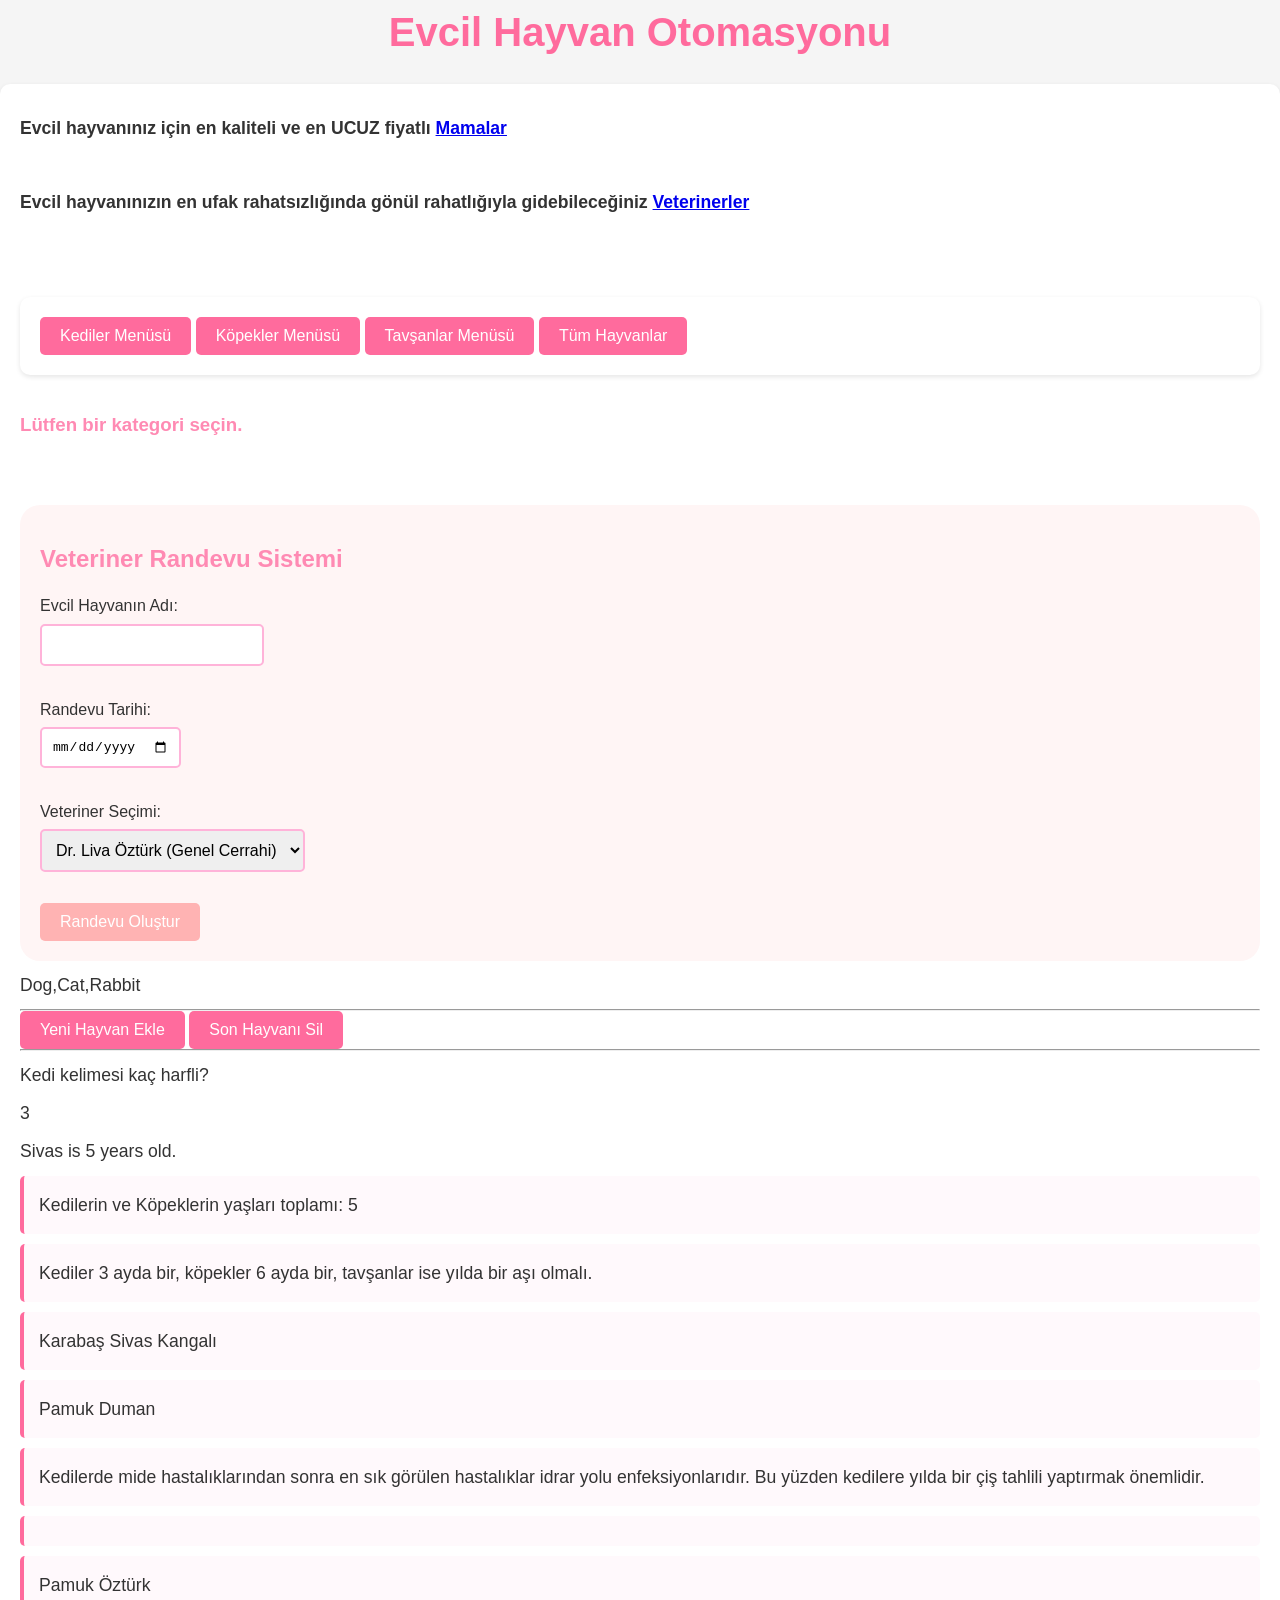
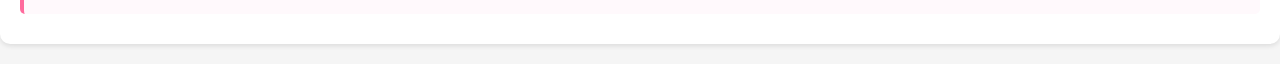
<file: index.html>
<!DOCTYPE html>
<html lang="en">
<head>
    <meta charset="UTF-8">
    <meta name="viewport" content="width=device-width, initial-scale=1.0">
    <!-- Test update for git sync verification v2 -->
    <title>Evcil Hayvan Otomasyonu</title>
    <link rel="stylesheet" href="style.css">
</head>
<body>
    <h1>Evcil Hayvan Otomasyonu</h1>
    <div class="menu">
        <p><b>Evcil hayvanınız için en kaliteli ve en UCUZ fiyatlı
        <a href="https://www.temizmama.com">Mamalar</a> </p></b>
        <br>
        <p><b>Evcil hayvanınızın en ufak rahatsızlığında gönül rahatlığıyla gidebileceğiniz
        <a href="https://www.galaveteriner.com">Veterinerler</a></b></p>
        

        <br><br>

    
<div class="menu">
    <button onclick="categoryList('cat')">Kediler Menüsü </button>
    <button onclick="categoryList('dog')">Köpekler Menüsü</button>
    <button onclick="categoryList('rabbit')">Tavşanlar Menüsü</button>
    <button onclick="categoryList('all')">Tüm Hayvanlar</button>
</div>

<div id="display-area" class="card-container">
    <h3>Lütfen bir kategori seçin.</h3>
</div>

<section id="appointment-section" style="margin-top: 50px; padding: 20px; background: #fff5f5; border-radius: 20px;">
    <h2>Veteriner Randevu Sistemi</h2>
    <form id="appointment-form" onsubmit="makeAppointment(event)">
        <label>Evcil Hayvanın Adı:</label><br>
        <input type="text" id="pet-name" required placeholder="">
        <br><br>
 
        <label>Randevu Tarihi:</label><br>
        <input type="date" id="appointment-date" required><br><br>

        <label>Veteriner Seçimi:</label><br>
        <select id="veterinary-choice">
            <option value="Dr. Liva Öztürk">Dr. Liva Öztürk (Genel Cerrahi)</option>
            <option value="Dr. Sahira İnce">Dr. Sahira İnce (İç Hastalıkları)</option>
        </select><br><br>

        <button type="submit" style="background-color: #ffb3b3;">Randevu Oluştur</button>
    </form>
</section>

<p id="animals"></p>


  <hr>

    <div class="transactions">
        <button onclick="addAnimal()">Yeni Hayvan Ekle </button>
        <button onclick="deleteLastAnimal()">Son Hayvanı Sil </button>
    </div>

    <hr>


    <p>Kedi kelimesi kaç harfli? </p>
<p id="cat"></p>


<p id="dog"></p>



<p id="demo"></p>


<p id="demo1"></p>


<p id="demo2"></p>

<p id="demo3"></p>

<p id="demo4"></p>

<p id="demo5"></p>

<p id="demo6"></p>










<script src="script.js"></script>

        
    
</body>
</html>
</file>
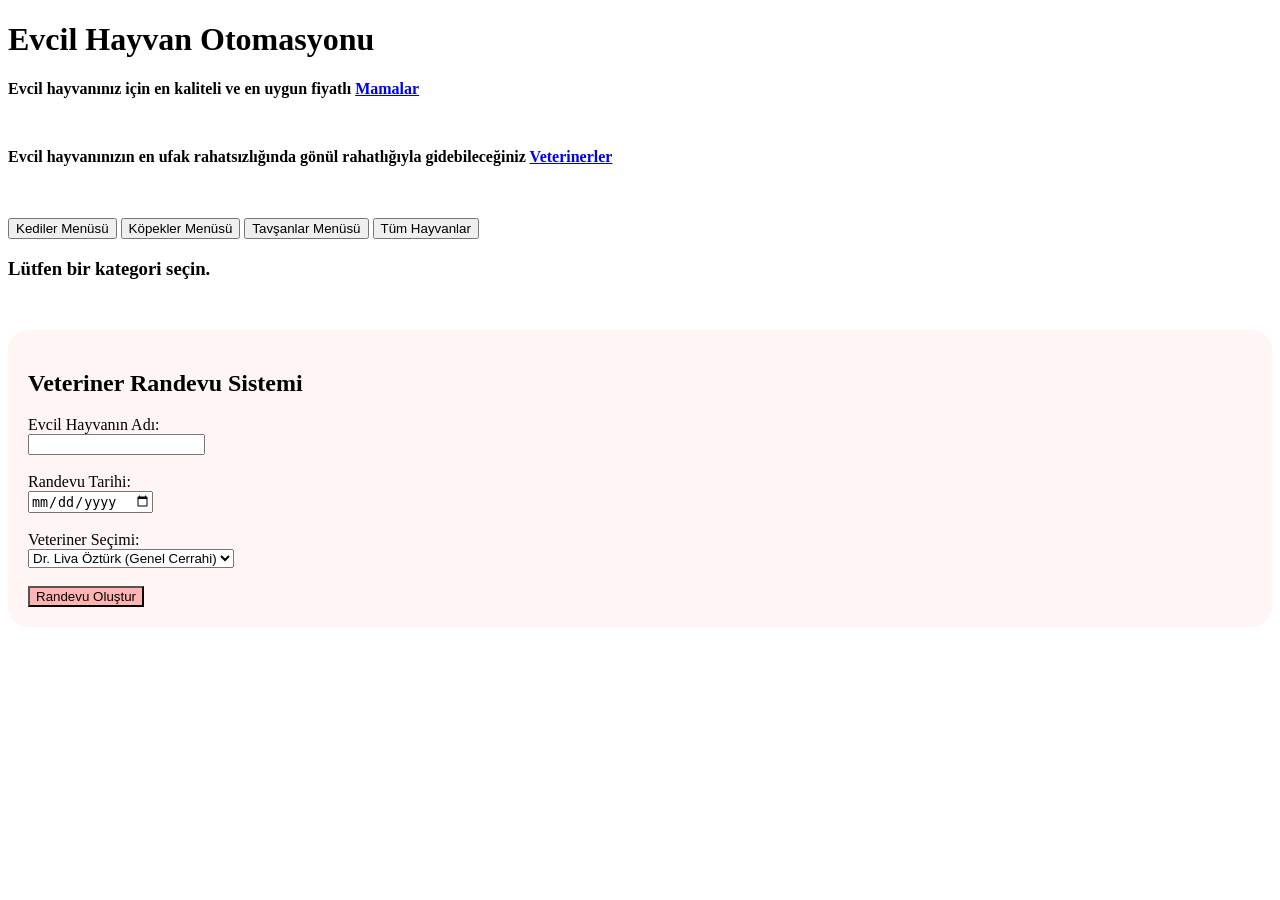
<file: web-programming/2-javascript-first-lesson/index.html>
<!DOCTYPE html>
<html lang="en">
<head>
    <meta charset="UTF-8">
    <meta name="viewport" content="width=device-width, initial-scale=1.0">
    <title>Evcil Hayvan Otomasyonu</title>
</head>
<body>
    <h1>Evcil Hayvan Otomasyonu</h1>
    <div class="menu">
        <p><b>Evcil hayvanınız için en kaliteli ve en uygun fiyatlı
        <a href="https://www.temizmama.com">Mamalar</a> </p></b>
        <br>
        <p><b>Evcil hayvanınızın en ufak rahatsızlığında gönül rahatlığıyla gidebileceğiniz
        <a href="https://www.galaveteriner.com">Veterinerler</a></b></p>
        

        <br><br>

    
<div class="menu">
    <button onclick="kategoriListele('kedi')">Kediler Menüsü</button>
    <button onclick="kategoriListele('kopek')">Köpekler Menüsü</button>
    <button onclick="kategoriListele('tavsan')">Tavşanlar Menüsü</button>
    <button onclick="kategoriListele('hepsi')">Tüm Hayvanlar</button>
</div>

<div id="gosterim-alani" class="kart-konteyner">
    <h3>Lütfen bir kategori seçin.</h3>
</div>

<section id="randevu-bolumu" style="margin-top: 50px; padding: 20px; background: #fff5f5; border-radius: 20px;">
    <h2>Veteriner Randevu Sistemi</h2>
    <form id="randevu-formu" onsubmit="randevuAl(event)">
        <label>Evcil Hayvanın Adı:</label><br>
        <input type="text" id="evcil-ad" required placeholder="">
        <br><br>
 
        <label>Randevu Tarihi:</label><br>
        <input type="date" id="randevu-tarih" required><br><br>

        <label>Veteriner Seçimi:</label><br>
        <select id="veteriner-secim">
            <option value="Dr. Liva Öztürk">Dr. Liva Öztürk (Genel Cerrahi)</option>
            <option value="Dr. Sahira İnce">Dr. Sahira İnce (İç Hastalıkları)</option>
        </select><br><br>

        <button type="submit" style="background-color: #ffb3b3;">Randevu Oluştur</button>
    </form>
</section>

<script src="script.js"></script>

        
    
</body>
</html>
</file>
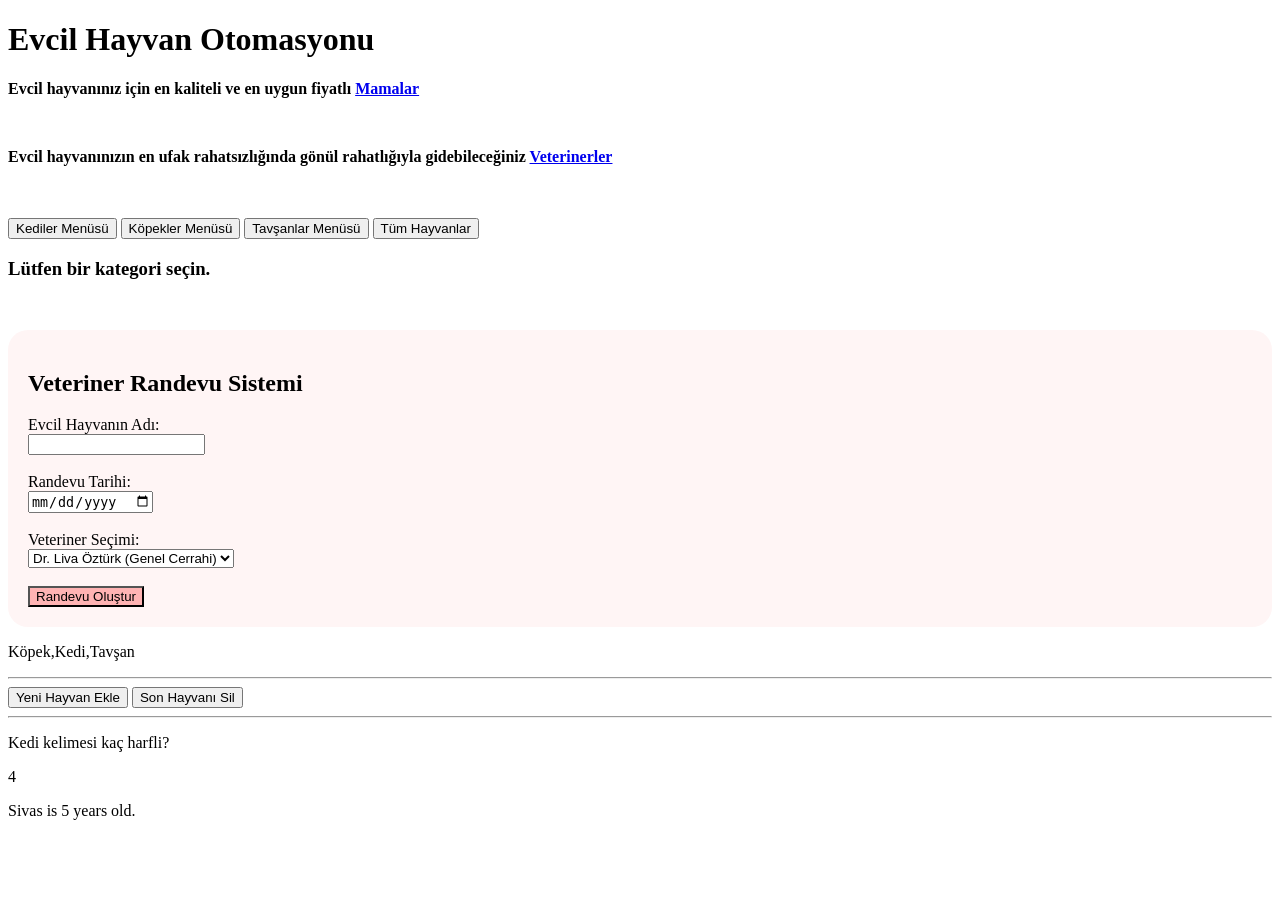
<file: web-programming/3-javascript-second-lesson/index.html>
<!DOCTYPE html>
<html lang="en">
<head>
    <meta charset="UTF-8">
    <meta name="viewport" content="width=device-width, initial-scale=1.0">
    <title>Evcil Hayvan Otomasyonu</title>
</head>
<body>
    <h1>Evcil Hayvan Otomasyonu</h1>
    <div class="menu">
        <p><b>Evcil hayvanınız için en kaliteli ve en uygun fiyatlı
        <a href="https://www.temizmama.com">Mamalar</a> </p></b>
        <br>
        <p><b>Evcil hayvanınızın en ufak rahatsızlığında gönül rahatlığıyla gidebileceğiniz
        <a href="https://www.galaveteriner.com">Veterinerler</a></b></p>
        

        <br><br>

    
<div class="menu">
    <button onclick="kategoriListele('kedi')">Kediler Menüsü</button>
    <button onclick="kategoriListele('kopek')">Köpekler Menüsü</button>
    <button onclick="kategoriListele('tavsan')">Tavşanlar Menüsü</button>
    <button onclick="kategoriListele('hepsi')">Tüm Hayvanlar</button>
</div>

<div id="gosterim-alani" class="kart-konteyner">
    <h3>Lütfen bir kategori seçin.</h3>
</div>

<section id="randevu-bolumu" style="margin-top: 50px; padding: 20px; background: #fff5f5; border-radius: 20px;">
    <h2>Veteriner Randevu Sistemi</h2>
    <form id="randevu-formu" onsubmit="randevuAl(event)">
        <label>Evcil Hayvanın Adı:</label><br>
        <input type="text" id="evcil-ad" required placeholder="">
        <br><br>
 
        <label>Randevu Tarihi:</label><br>
        <input type="date" id="randevu-tarih" required><br><br>

        <label>Veteriner Seçimi:</label><br>
        <select id="veteriner-secim">
            <option value="Dr. Liva Öztürk">Dr. Liva Öztürk (Genel Cerrahi)</option>
            <option value="Dr. Sahira İnce">Dr. Sahira İnce (İç Hastalıkları)</option>
        </select><br><br>

        <button type="submit" style="background-color: #ffb3b3;">Randevu Oluştur</button>
    </form>
</section>

<p id="animals"></p>


  <hr>

    <div class="islemler">
        <button onclick="hayvanEkle()">Yeni Hayvan Ekle </button>
        <button onclick="sonHayvanıSil()">Son Hayvanı Sil </button>
    </div>

    <hr>


    <p>Kedi kelimesi kaç harfli? </p>
<p id="kedi"></p>


<p id="dog"></p>




<script src="script.js"></script>

        
    
</body>
</html>
</file>
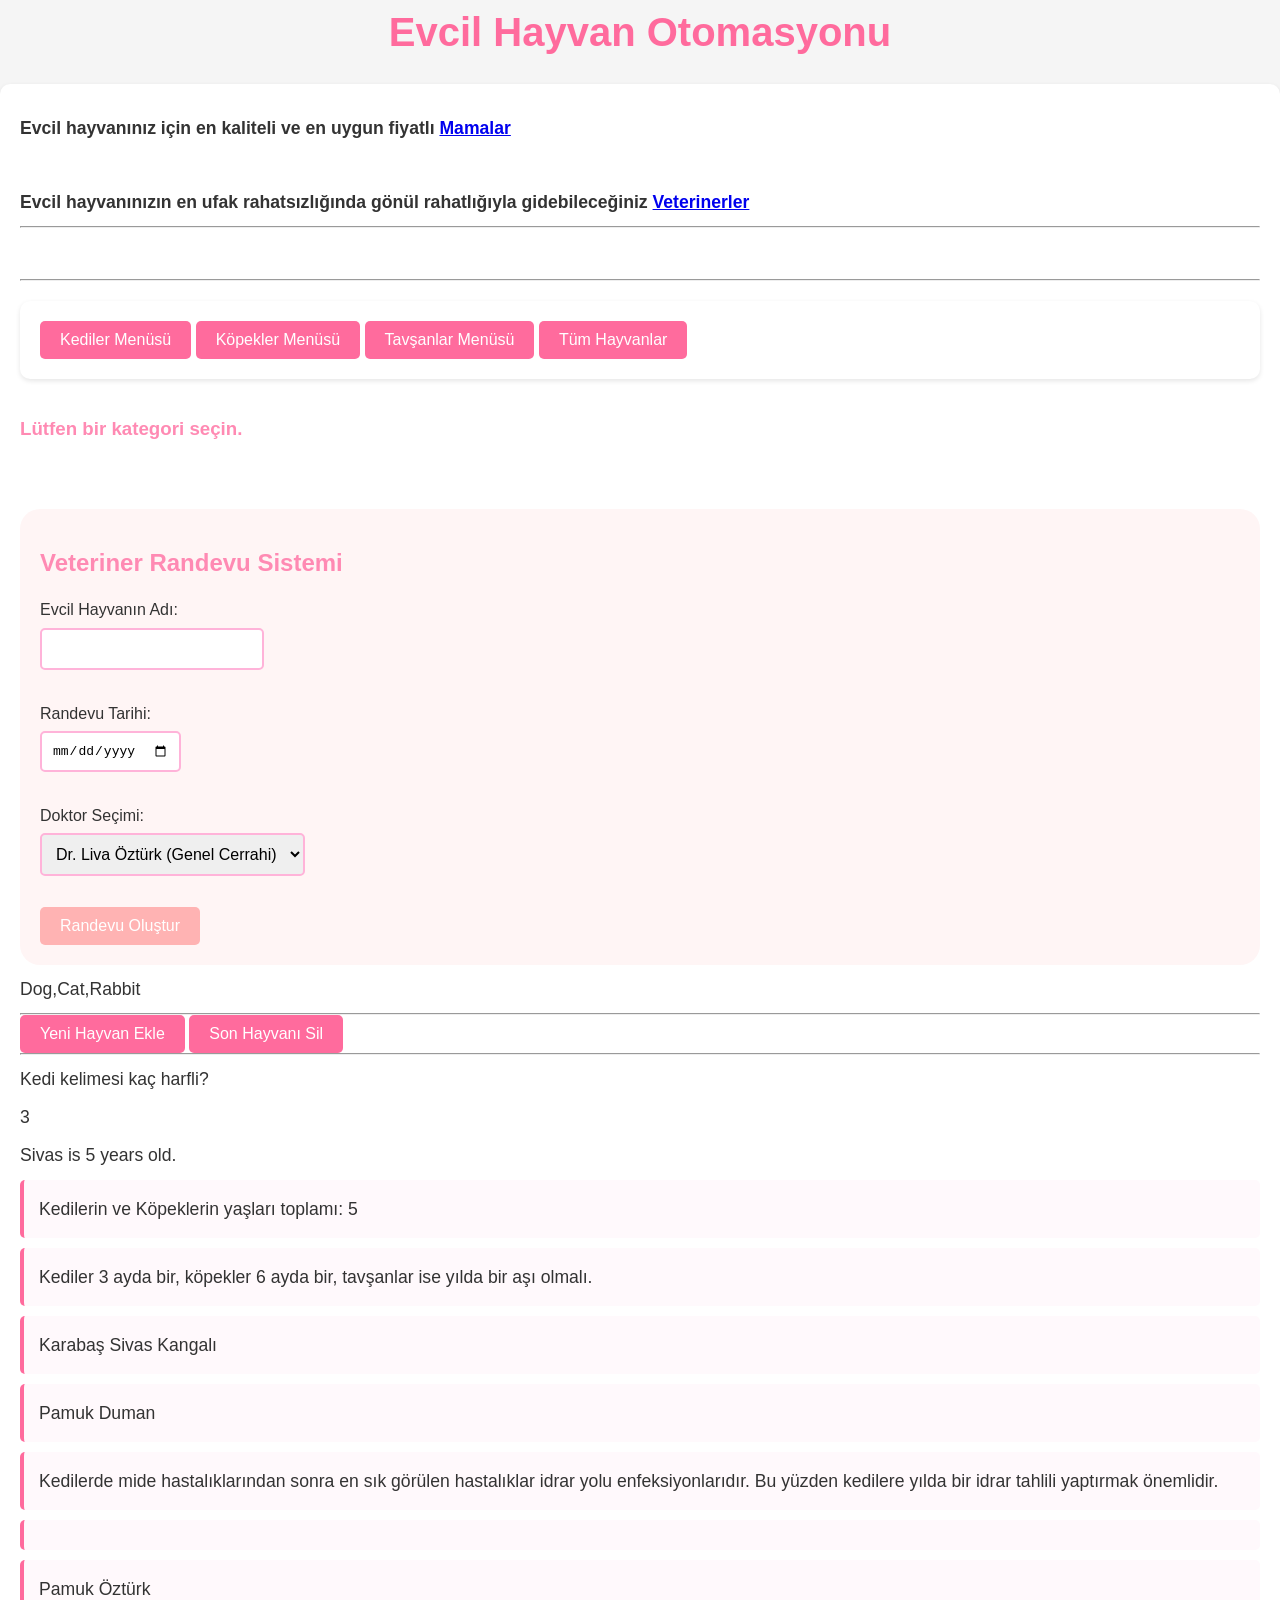
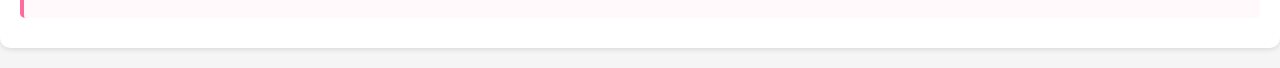
<file: web-programming/4-javascript/index.html>
<!DOCTYPE html>
<html lang="en">
<head>
    <meta charset="UTF-8">
    <meta name="viewport" content="width=device-width, initial-scale=1.0">
    <title>Evcil Hayvan Otomasyonu</title>
    <link rel="stylesheet" href="style.css">
</head>
<body>
    <h1>Evcil Hayvan Otomasyonu</h1>
    <div class="menu">
        <p><b>Evcil hayvanınız için en kaliteli ve en uygun fiyatlı
        <a href="https://www.temizmama.com">Mamalar</a> </p></b>
        <br>
        <p><b>Evcil hayvanınızın en ufak rahatsızlığında gönül rahatlığıyla gidebileceğiniz
        <a href="https://www.galaveteriner.com">Veterinerler</a></b></p>
        <hr>
        

        <br><br>

    <hr>
<div class="menu">
    <button onclick="categoryList('cat')">Kediler Menüsü</button>
    <button onclick="categoryList('dog')">Köpekler Menüsü</button>
    <button onclick="categoryList('rabbit')">Tavşanlar Menüsü</button>
    <button onclick="categoryList('all')">Tüm Hayvanlar</button>
</div>

<div id="display-area" class="card-container">
    <h3>Lütfen bir kategori seçin.</h3>
</div>

<section id="appointment-section" style="margin-top: 50px; padding: 20px; background: #fff5f5; border-radius: 20px;">
    <h2>Veteriner Randevu Sistemi</h2>
    <form id="appointment-form" onsubmit="makeAppointment(event)">
        <label>Evcil Hayvanın Adı:</label><br>
        <input type="text" id="pet-name" required placeholder="">
        <br><br>
 
        <label>Randevu Tarihi:</label><br>
        <input type="date" id="appointment-date" required><br><br>

        <label>Doktor Seçimi:</label><br>
        <select id="veterinary-choice">
            <option value="Dr. Liva Öztürk">Dr. Liva Öztürk (Genel Cerrahi)</option>
            <option value="Dr. Sahira İnce">Dr. Sude İnce (İç Hastalıkları)</option>
        </select><br><br>

        <button type="submit" style="background-color: #ffb3b3;">Randevu Oluştur</button>
    </form>
</section>

<p id="animals"></p>


  <hr>

    <div class="transactions">
        <button onclick="addAnimal()">Yeni Hayvan Ekle </button>
        <button onclick="deleteLastAnimal()">Son Hayvanı Sil </button>
    </div>

    <hr>


    <p>Kedi kelimesi kaç harfli? </p>
<p id="cat"></p>


<p id="dog"></p>



<p id="demo"></p>


<p id="demo1"></p>


<p id="demo2"></p>

<p id="demo3"></p>

<p id="demo4"></p>

<p id="demo5"></p>

<p id="demo6"></p>










<script src="script.js"></script>

        
    
</body>
</html>
</file>
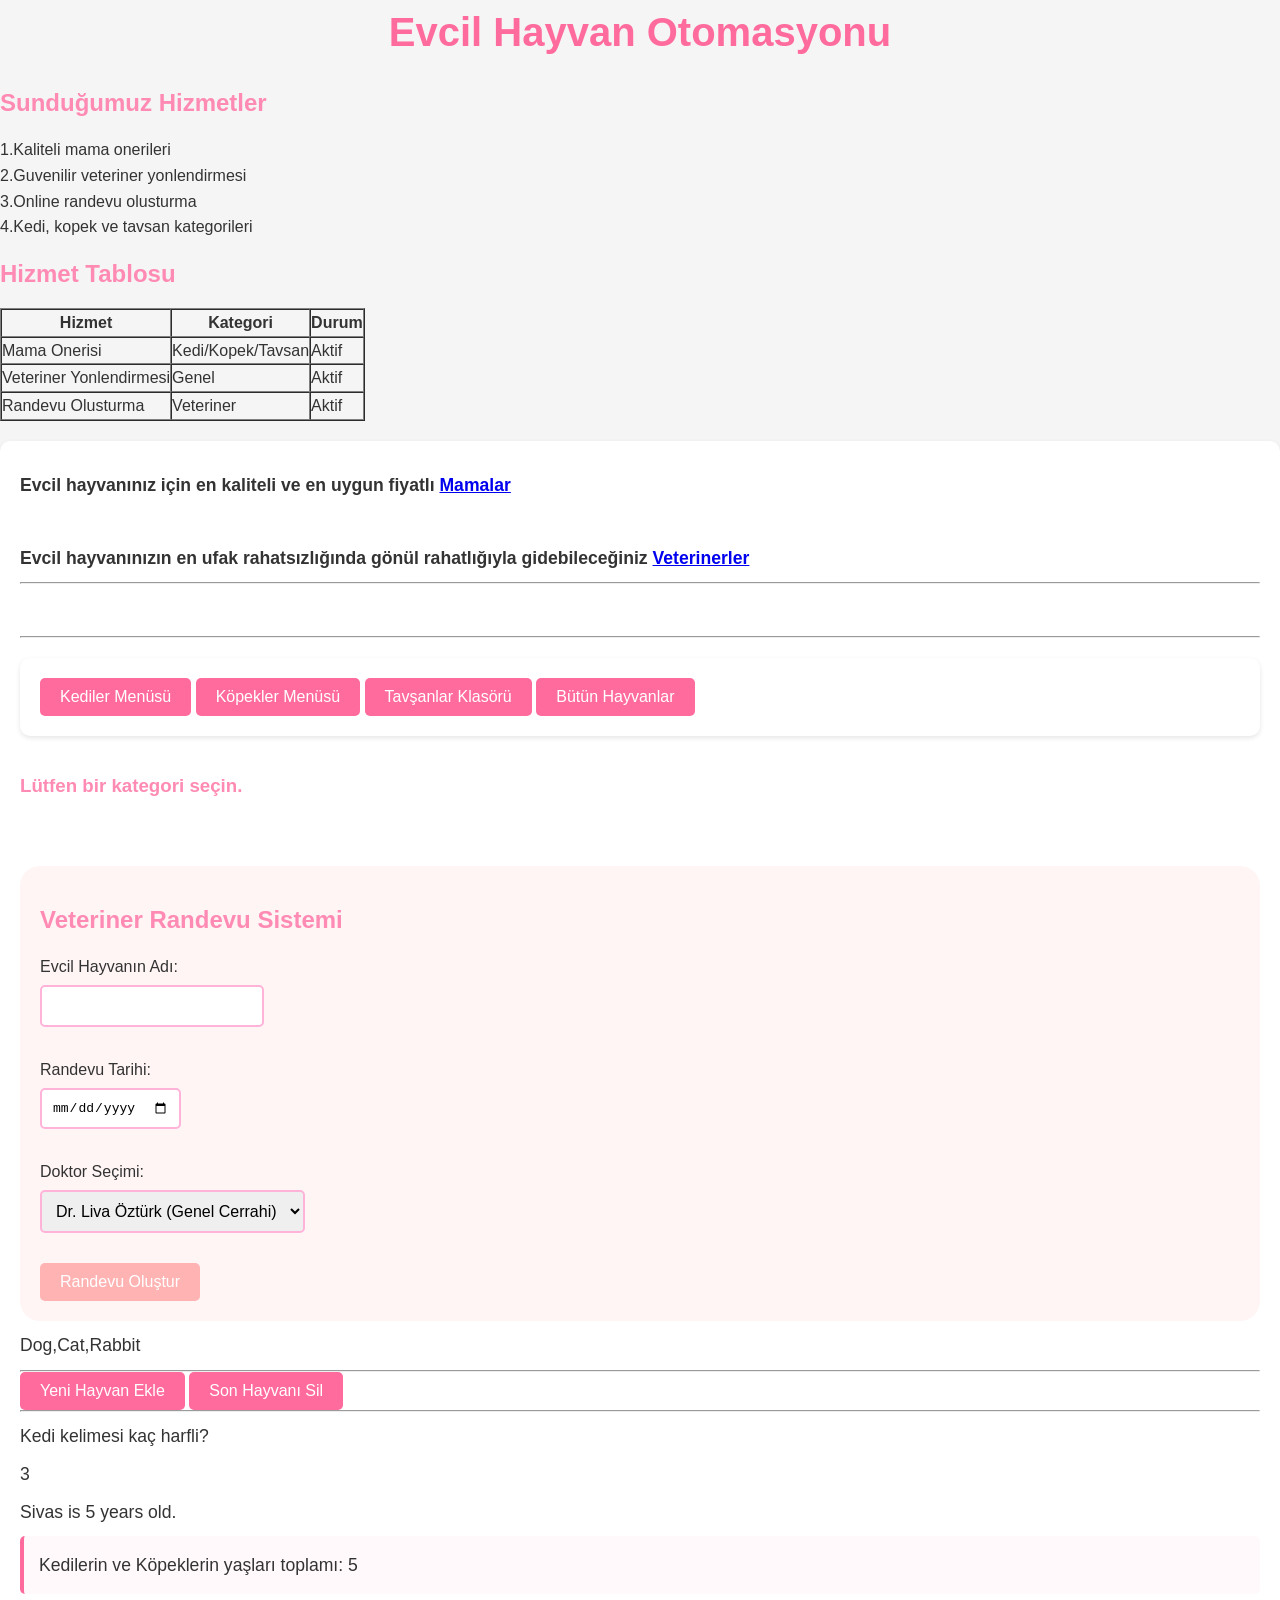
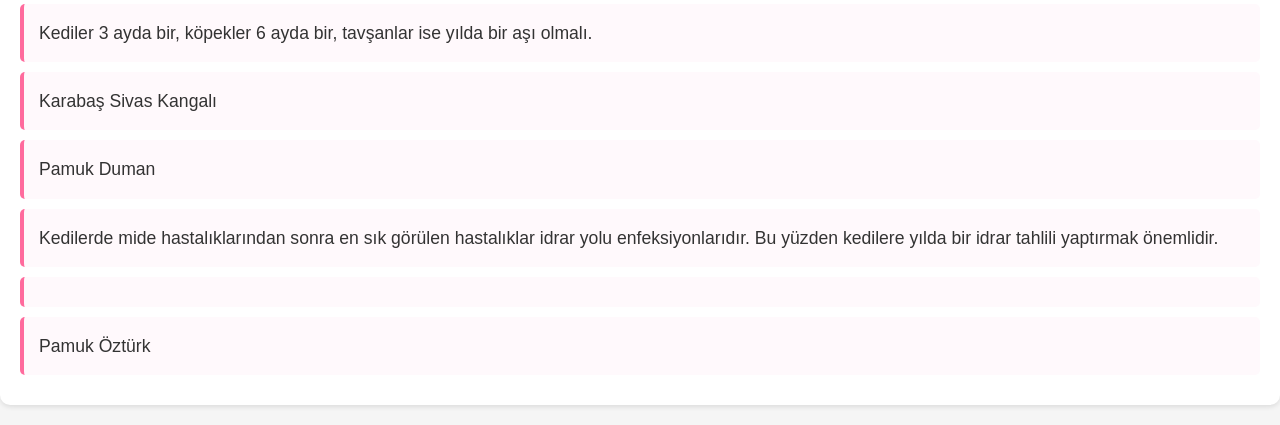
<file: web-programming/6-html-css-first-lesson/index.html>
<!DOCTYPE html>
<html lang="en">
<head>
    <meta charset="UTF-8">
    <meta name="viewport" content="width=device-width, initial-scale=1.0">
    <title>Evcil Hayvan Otomasyonu</title>
    <link rel="stylesheet" href="style.css">
</head>
<body>

    <!-- headers burada -->
    <h1>Evcil Hayvan Otomasyonu</h1>
    <h2>Sunduğumuz Hizmetler</h2>
    <ul>
        <li>1.Kaliteli mama onerileri</li>
        <li>2.Guvenilir veteriner yonlendirmesi</li>
        <li>3.Online randevu olusturma</li>
        <li>4.Kedi, kopek ve tavsan kategorileri</li>
    </ul>
    <h2>Hizmet Tablosu</h2>
    <table border="1" cellspacing="0">
        <tr>
            <th>Hizmet</th>
            <th>Kategori</th>
            <th>Durum</th>
        </tr>
        <tr>
            
            <td>Mama Onerisi</td>
            <td>Kedi/Kopek/Tavsan</td>
            <td>Aktif</td>
        </tr>
        <tr>
            <td>Veteriner Yonlendirmesi</td>
            <td>Genel</td>
            <td>Aktif</td>
        </tr>
        <tr>
            <td>Randevu Olusturma</td>
            <td>Veteriner</td>
            <td>Aktif</td>
        </tr>
    </table>
    <div class="menu">
        <!-- p etiketi ve bold etiketi burada -->
        <p><b>Evcil hayvanınız için en kaliteli ve en uygun fiyatlı
            <!-- a href burada -->
        <a href="https://www.temizmama.com">Mamalar</a> </p></b>
        <br>
        <p><b>Evcil hayvanınızın en ufak rahatsızlığında gönül rahatlığıyla gidebileceğiniz
        <a href="https://www.galaveteriner.com">Veterinerler</a></b></p>
        <hr>
        

        <br><br>

    <hr>
<div class="menu">
    <button onclick="categoryList('cat')">Kediler Menüsü</button>
    <button onclick="categoryList('dog')">Köpekler Menüsü</button>
    <button onclick="categoryList('rabbit')">Tavşanlar Klasörü</button>
    <button onclick="categoryList('all')">Bütün Hayvanlar</button>
</div>

<div id="display-area" class="card-container">
    <h3>Lütfen bir kategori seçin.</h3>
</div>

<section id="appointment-section" style="margin-top: 50px; padding: 20px; background: #fff5f5; border-radius: 20px;">
    <h2>Veteriner Randevu Sistemi</h2>
    <form id="appointment-form" onsubmit="makeAppointment(event)">
        <label>Evcil Hayvanın Adı:</label><br>
        <input type="text" id="pet-name" required placeholder="">
        <br><br>
 
        <label>Randevu Tarihi:</label><br>
        <input type="date" id="appointment-date" required><br><br>

        <label>Doktor Seçimi:</label><br>
        <select id="veterinary-choice">
            <option value="Dr. Liva Öztürk">Dr. Liva Öztürk (Genel Cerrahi)</option>
            <option value="Dr. Sahira İnce">Dr. Sude İnce (İç Hastalıkları)</option>
        </select><br><br>

        <button type="submit" style="background-color: #ffb3b3;">Randevu Oluştur</button>
    </form>
</section>

<p id="animals"></p>


  <hr>

    <div class="transactions">
        <button onclick="addAnimal()">Yeni Hayvan Ekle </button>
        <button onclick="deleteLastAnimal()">Son Hayvanı Sil </button>
    </div>

    <hr>


    <p>Kedi kelimesi kaç harfli? </p>
<p id="cat"></p>


<p id="dog"></p>



<p id="demo"></p>


<p id="demo1"></p>


<p id="demo2"></p>

<p id="demo3"></p>

<p id="demo4"></p>

<p id="demo5"></p>

<p id="demo6"></p>










<script src="script.js"></script>

        
    
</body>
</html>
</file>
<file: style.css>
* {
  margin: 0;
  padding: 0;
  box-sizing: border-box;
}

body {
  font-family: 'Arial', sans-serif;
  background-color: #f5f5f5;
  color: #333;
  line-height: 1.6;
}

h1 {
  color: #ff6b9d;
  margin-bottom: 20px;
  text-align: center;
  font-size: 2.5em;
}

h2, h3 {
  color: #ff8ab3;
  margin: 15px 0;
}

button {
  background-color: #ff6b9d;
  color: white;
  border: none;
  padding: 10px 20px;
  border-radius: 5px;
  cursor: pointer;
  font-size: 1em;
  transition: 0.3s;
}

button:hover {
  background-color: #ff5588;
  transform: scale(1.05);
}

input, select {
  padding: 10px;
  margin: 5px 0;
  border: 2px solid #ffb3d9;
  border-radius: 5px;
  font-size: 1em;
}

input:focus, select:focus {
  outline: none;
  border-color: #ff6b9d;
  box-shadow: 0 0 5px #ff6b9d;
}

.menu {
  background-color: white;
  padding: 20px;
  margin: 20px 0;
  border-radius: 10px;
  box-shadow: 0 2px 5px rgba(0,0,0,0.1);
}

.card-container {
  display: flex;
  flex-wrap: wrap;
  gap: 15px;
  margin: 20px 0;
}

.pet-kart {
  background-color: white;
  padding: 15px;
  border-radius: 10px;
  text-align: center;
  box-shadow: 0 2px 8px rgba(0,0,0,0.1);
  transition: 0.3s;
}

.pet-kart:hover {
  transform: translateY(-5px);
  box-shadow: 0 5px 15px rgba(0,0,0,0.2);
}

p {
  margin: 10px 0;
  font-size: 1.1em;
}

#demo, #demo1, #demo2, #demo3, #demo4, #demo5, #demo6 {
  background-color: #fff9fc;
  padding: 15px;
  margin: 10px 0;
  border-left: 4px solid #ff6b9d;
  border-radius: 5px;
}
</file>
<file: web-programming/4-javascript/style.css>
* {
  margin: 0;
  padding: 0;
  box-sizing: border-box;
}

body {
  font-family: 'Arial', sans-serif;
  background-color: #f5f5f5;
  color: #333;
  line-height: 1.6;
}

h1 {
  color: #ff6b9d;
  margin-bottom: 20px;
  text-align: center;
  font-size: 2.5em;
}

h2, h3 {
  color: #ff8ab3;
  margin: 15px 0;
}

button {
  background-color: #ff6b9d;
  color: white;
  border: none;
  padding: 10px 20px;
  border-radius: 5px;
  cursor: pointer;
  font-size: 1em;
  transition: 0.3s;
}

button:hover {
  background-color: #ff5588;
  transform: scale(1.05);
}

input, select {
  padding: 10px;
  margin: 5px 0;
  border: 2px solid #ffb3d9;
  border-radius: 5px;
  font-size: 1em;
}

input:focus, select:focus {
  outline: none;
  border-color: #ff6b9d;
  box-shadow: 0 0 5px #ff6b9d;
}

.menu {
  background-color: white;
  padding: 20px;
  margin: 20px 0;
  border-radius: 10px;
  box-shadow: 0 2px 5px rgba(0,0,0,0.1);
}

.card-container {
  display: flex;
  flex-wrap: wrap;
  gap: 15px;
  margin: 20px 0;
}

.pet-kart {
  background-color: white;
  padding: 15px;
  border-radius: 10px;
  text-align: center;
  box-shadow: 0 2px 8px rgba(0,0,0,0.1);
  transition: 0.3s;
}

.pet-kart:hover {
  transform: translateY(-5px);
  box-shadow: 0 5px 15px rgba(0,0,0,0.2);
}

p {
  margin: 10px 0;
  font-size: 1.1em;
}

#demo, #demo1, #demo2, #demo3, #demo4, #demo5, #demo6 {
  background-color: #fff9fc;
  padding: 15px;
  margin: 10px 0;
  border-left: 4px solid #ff6b9d;
  border-radius: 5px;
}
</file>
<file: web-programming/6-html-css-first-lesson/style.css>
* {
  margin: 0;
  padding: 0;
  box-sizing: border-box;
}

body {
  font-family: 'Arial', sans-serif;
  background-color: #f5f5f5;
  color: #333;
  line-height: 1.6;
}

h1 {
  color: #ff6b9d;
  margin-bottom: 20px;
  text-align: center;
  font-size: 2.5em;
}

h2, h3 {
  color: #ff8ab3;
  margin: 15px 0;
}

button {
  background-color: #ff6b9d;
  color: white;
  border: none;
  padding: 10px 20px;
  border-radius: 5px;
  cursor: pointer;
  font-size: 1em;
  transition: 0.3s;
}

button:hover {
  background-color: #ff5588;
  transform: scale(1.05);
}

input, select {
  padding: 10px;
  margin: 5px 0;
  border: 2px solid #ffb3d9;
  border-radius: 5px;
  font-size: 1em;
}

input:focus, select:focus {
  outline: none;
  border-color: #ff6b9d;
  box-shadow: 0 0 5px #ff6b9d;
}

.menu {
  background-color: white;
  padding: 20px;
  margin: 20px 0;
  border-radius: 10px;
  box-shadow: 0 2px 5px rgba(0,0,0,0.1);
}

.card-container {
  display: flex;
  flex-wrap: wrap;
  gap: 15px;
  margin: 20px 0;
}

.pet-kart {
  background-color: white;
  padding: 15px;
  border-radius: 10px;
  text-align: center;
  box-shadow: 0 2px 8px rgba(0,0,0,0.1);
  transition: 0.3s;
}

.pet-kart:hover {
  transform: translateY(-5px);
  box-shadow: 0 5px 15px rgba(0,0,0,0.2);
}

p {
  margin: 10px 0;
  font-size: 1.1em;
}

#demo, #demo1, #demo2, #demo3, #demo4, #demo5, #demo6 {
  background-color: #fff9fc;
  padding: 15px;
  margin: 10px 0;
  border-left: 4px solid #ff6b9d;
  border-radius: 5px;
}
</file>
